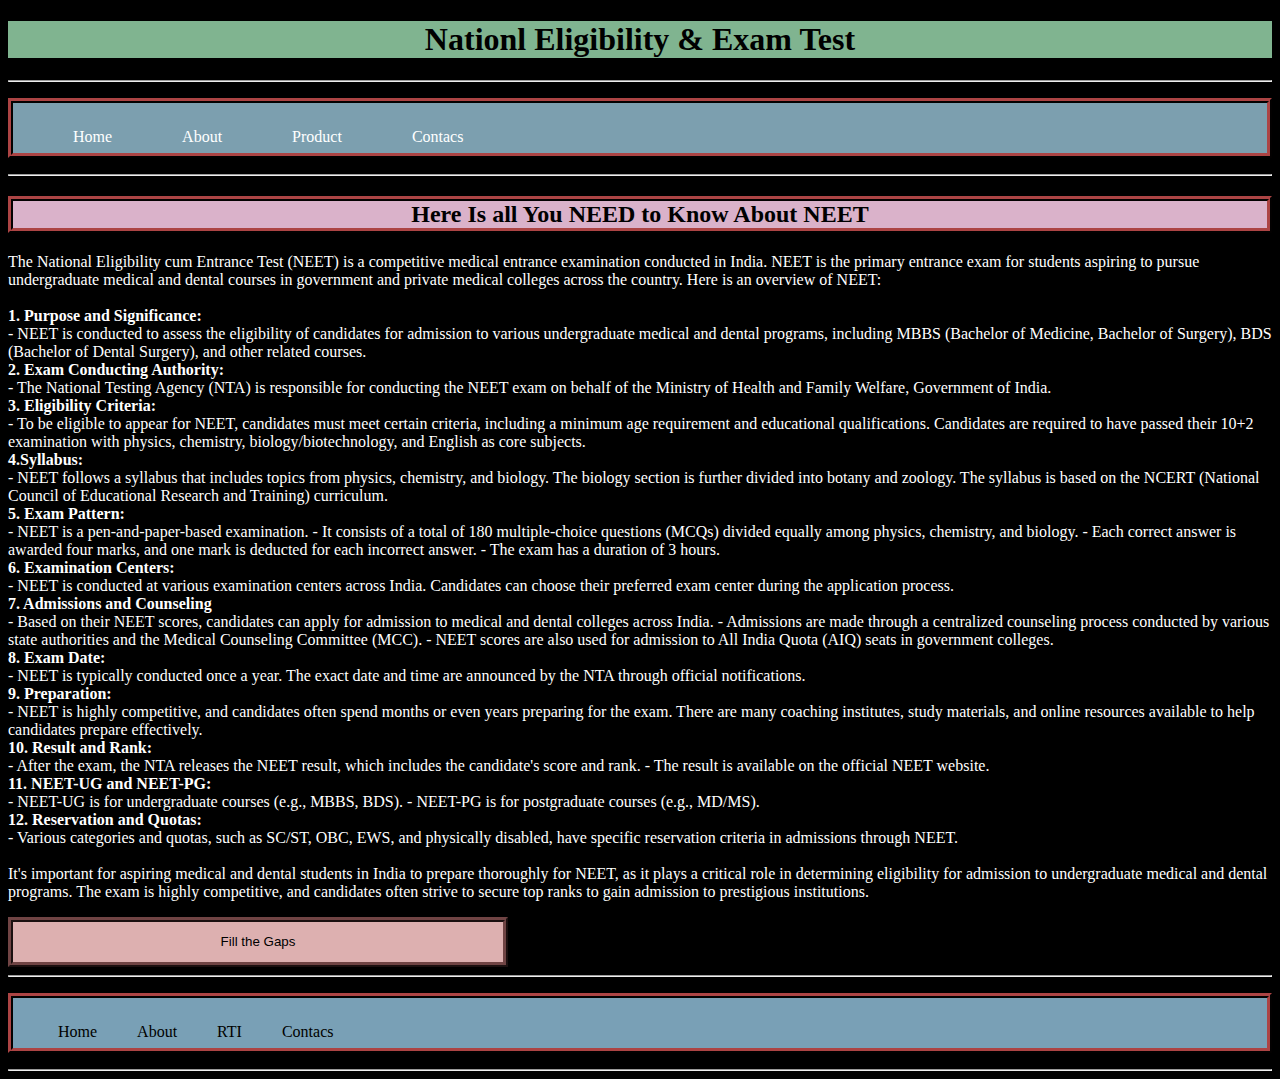
<file: About.html>
<!DOCTYPE html>
<html lang="en">
<head>
    <meta charset="UTF-8">
    <meta name="viewport" content="width=device-width, initial-scale=1.0">
    <title>About</title>
    <link rel="stylesheet" type="text/css" href="styl4.css">

</head>
<body>
    <h1><a title="Nationl Eligibility & Exam Test">Nationl Eligibility & Exam Test</a></h1>
    <hr>
    <nav class="navbar1">
        <ul>
            <li><a href="About.html" title="Home">Home</a></li>
            <li><a href="lyrics.html" target="_blank" title="About">About</a></li>
            <li><a href="Product.html" title="Product">Product</a></li>
            <li><a href="Contacs.html" title="Contacs">Contacs</a></li>
        </ul>
    </nav><hr>
    <main>
        <h2>Here Is all You NEED to Know About NEET</h2>
        <p>
            The National Eligibility cum Entrance Test (NEET) is a competitive medical entrance examination conducted in India. NEET is the primary entrance exam for students aspiring to pursue undergraduate medical and dental courses in government and private medical colleges across the country. Here is an overview of NEET:<br>
<br>
<p1><b>1. Purpose and Significance:</b></p1><br>
   - NEET is conducted to assess the eligibility of candidates for admission to various undergraduate medical and dental programs, including MBBS (Bachelor of Medicine, Bachelor of Surgery), BDS (Bachelor of Dental Surgery), and other related courses.
<br>
<p3><b>2. Exam Conducting Authority:</b></p3><br>
   - The National Testing Agency (NTA) is responsible for conducting the NEET exam on behalf of the Ministry of Health and Family Welfare, Government of India.
<br>
<p4><b>3. Eligibility Criteria:</b></p4><br>
   - To be eligible to appear for NEET, candidates must meet certain criteria, including a minimum age requirement and educational qualifications. Candidates are required to have passed their 10+2 examination with physics, chemistry, biology/biotechnology, and English as core subjects.
<br>
<p4><b>4.Syllabus:</b></p4><br>
   - NEET follows a syllabus that includes topics from physics, chemistry, and biology. The biology section is further divided into botany and zoology. The syllabus is based on the NCERT (National Council of Educational Research and Training) curriculum.
<br>
<p5><b>5. Exam Pattern:</b></p5><br>
   - NEET is a pen-and-paper-based examination.
   - It consists of a total of 180 multiple-choice questions (MCQs) divided equally among physics, chemistry, and biology.
   - Each correct answer is awarded four marks, and one mark is deducted for each incorrect answer.
   - The exam has a duration of 3 hours.
<br>
<p6><b>6. Examination Centers:</b></p6><br>
   - NEET is conducted at various examination centers across India. Candidates can choose their preferred exam center during the application process.
<br>
<p7><b>7. Admissions and Counseling</b></p7><br>
   - Based on their NEET scores, candidates can apply for admission to medical and dental colleges across India.
   - Admissions are made through a centralized counseling process conducted by various state authorities and the Medical Counseling Committee (MCC).
   - NEET scores are also used for admission to All India Quota (AIQ) seats in government colleges.
<br>
<p8><b>8. Exam Date:</b></p8><br>
   - NEET is typically conducted once a year. The exact date and time are announced by the NTA through official notifications.
<br>
<p9><b>9. Preparation:</b></p9><br>
   - NEET is highly competitive, and candidates often spend months or even years preparing for the exam. There are many coaching institutes, study materials, and online resources available to help candidates prepare effectively.
<br>
<p10><b>10. Result and Rank:</b></p10> <br>
   - After the exam, the NTA releases the NEET result, which includes the candidate's score and rank.
   - The result is available on the official NEET website.
<br>
<p11><b>11. NEET-UG and NEET-PG:</b></p11><br>
    - NEET-UG is for undergraduate courses (e.g., MBBS, BDS).
    - NEET-PG is for postgraduate courses (e.g., MD/MS).
<br>
<p12><b>12. Reservation and Quotas:</b></p12><br>
    - Various categories and quotas, such as SC/ST, OBC, EWS, and physically disabled, have specific reservation criteria in admissions through NEET.
<br><br>
It's important for aspiring medical and dental students in India to prepare thoroughly for NEET, as it plays a critical role in determining eligibility for admission to undergraduate medical and dental programs. The exam is highly competitive, and candidates often strive to secure top ranks to gain admission to prestigious institutions.
        </p>
        <div>
            <button class="battelship" title="Fill the Gaps"><a href="button.html" target="_blank">Fill the Gaps</a></button>
        </div>
    </main><hr>
    <footer>
        <nav class="navbar2">
            <ul>
                <li><a href="About.html" title="Home">Home</a></li>
                <li><a href="lyrics.html" title="About" target="_blank">About</a></li>
                <li><a href="Product.html" title="RTI">RTI</a></li>
                <li><a href="Contacs.html" title="Contacs">Contacs</a></li>
            </ul>
        </nav>
    </footer><hr>
</body>
</html>
</file>
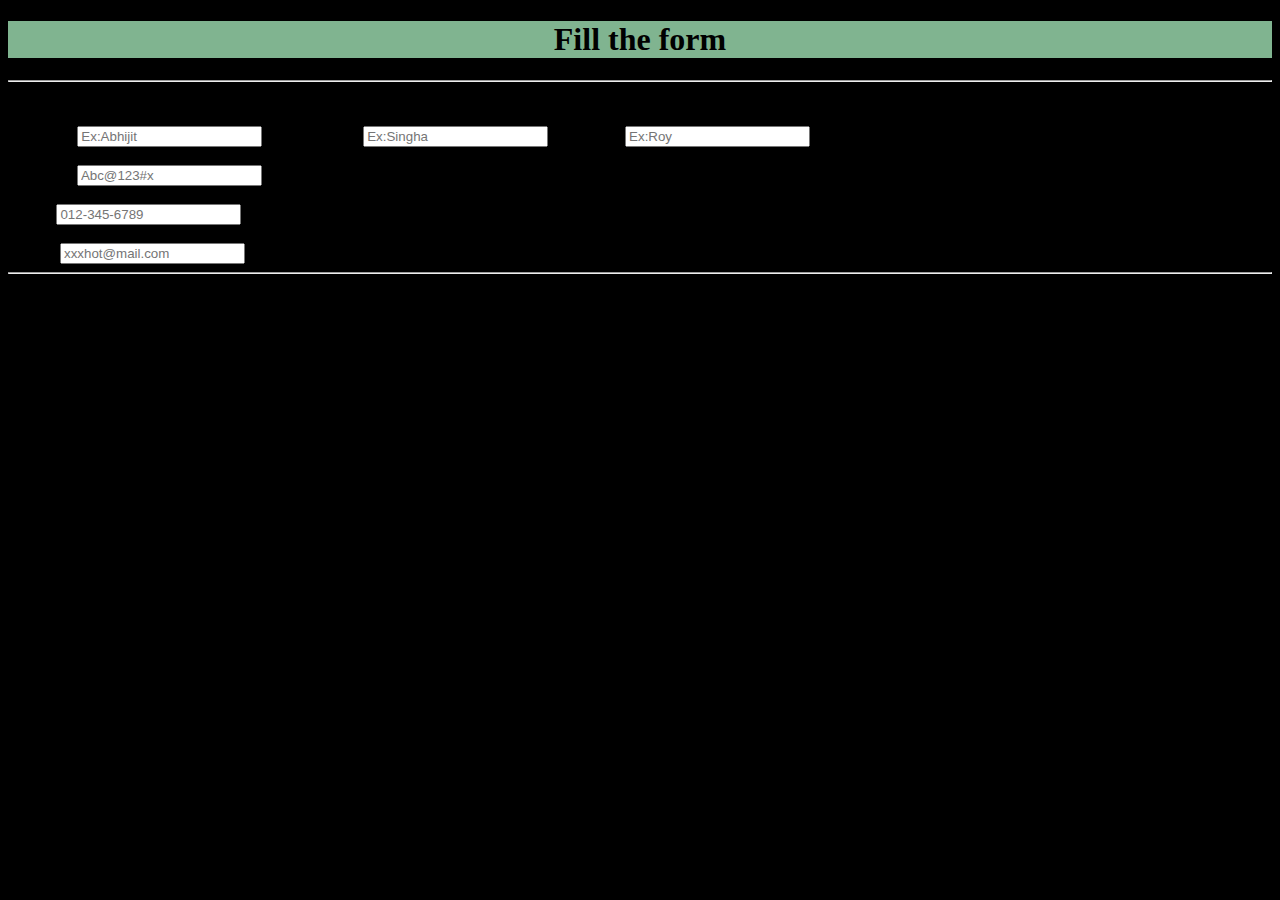
<file: Button.html>
<!DOCTYPE html>
<html lang="en">
<head>
    <meta charset="UTF-8">
    <meta name="viewport" content="width=device-width, initial-scale=1.0">
    <title>Froam</title>
    <link rel="stylesheet" type="text/css" href="styl4.css"> 
</head>
<body>
    <h1><a>Fill the form</a></h1>
    <form action="index.php" method="post" enctype="multipart/form-data" class="Fat35">
        <hr>
        <label title="Student Name">Student Name (All capital)</label><br><br>
        <label title="1st name">1st Name:</label>
        <input type="text" id="username" placeholder="Ex:Abhijit" required>
        <label title="Middle Name">Middle Name: </label>
        <input type="text" id="username" placeholder="Ex:Singha" required>
        <label title="last name">last Name: </label>
        <input type="text" id="username" placeholder="Ex:Roy" required><br><br>
        <label title="password">password:</label>
        <input type="password" id="password" placeholder="Abc@123#x" minlength="5" maxlength="15" required><br><br>
        <label title="phone">Phone: </label>
        <input type="tel" id="phone" placeholder="012-345-6789" minlength="10" maxlength="10" required><br><br>
        <label title="E-mail">E-mail: </label>
        <input type="email" id="E-mail" placeholder="xxxhot@mail.com" required><br>
    </form><hr>
</body>
</html>
</file>
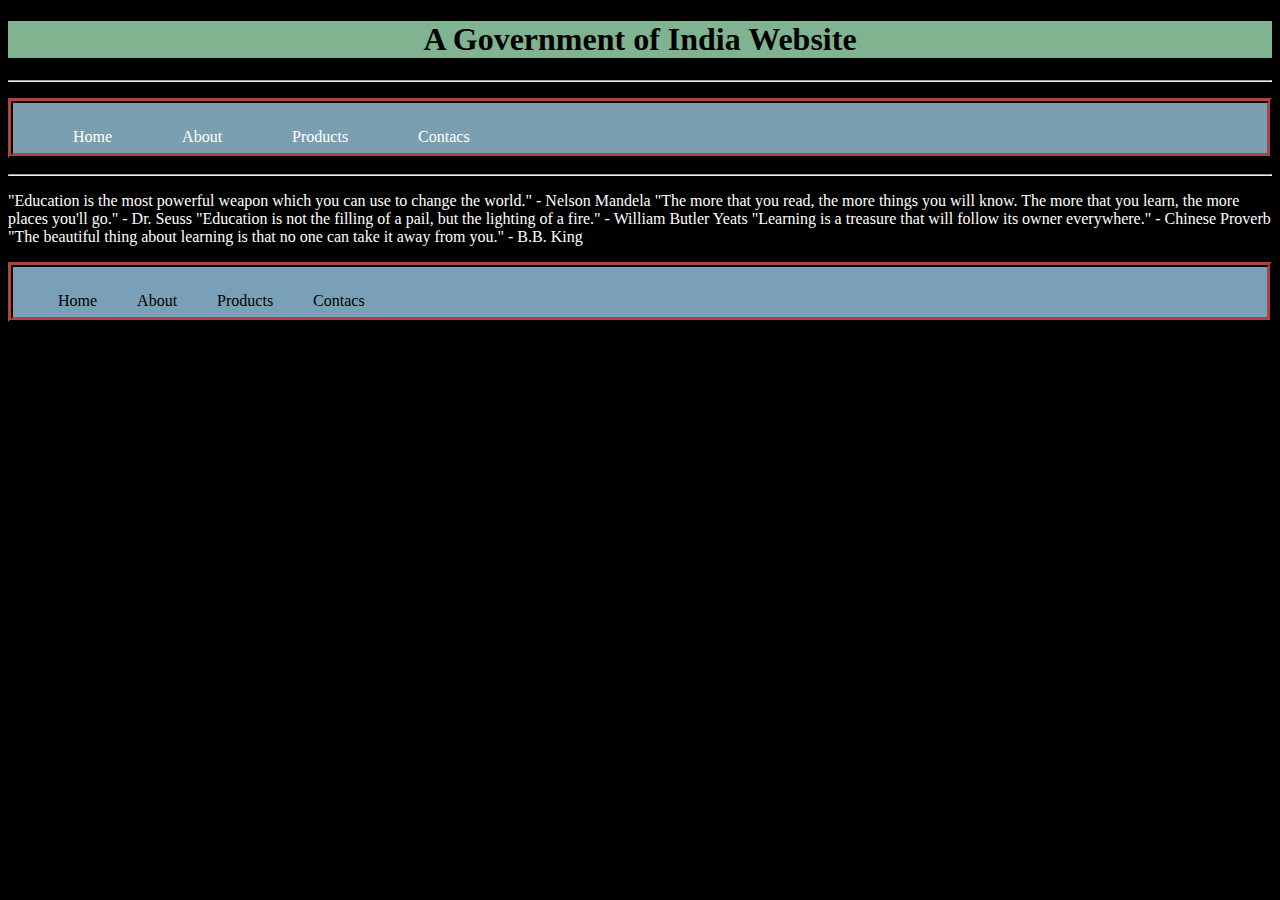
<file: Contacs.html>
<!DOCTYPE html>
<head>
    <title>Contacs</title>
    <link rel="stylesheet" href="styl4.css">  
</head>
<body>
    <h1>A Government of India Website</h1>
    <hr>
    <nav class="navbar1">
        <ul>
            <li><a href="">Home</a></li>
            <li><a href="">About</a></li>
            <li><a href="">Products</a></li>
            <li><a href="">Contacs</a></li>
        </ul>
    </nav>
    <hr>
    <main>
        <p>
            "Education is the most powerful weapon which you can use to change the world." - Nelson Mandela
        "The more that you read, the more things you will know. The more that you learn, the more places you'll go." - Dr. Seuss
        "Education is not the filling of a pail, but the lighting of a fire." - William Butler Yeats
        "Learning is a treasure that will follow its owner everywhere." - Chinese Proverb
        "The beautiful thing about learning is that no one can take it away from you." - B.B. King
        </p>
    </main>
    <footer>
        <nav class="navbar2">
            <ul>
                <li><a href="">Home</a></li>
                <li><a href="">About</a></li>
                <li><a href="">Products</a></li>
                <li><a href="">Contacs</a></li>
            </ul>
        </nav>
    </footer>
</body>
</file>
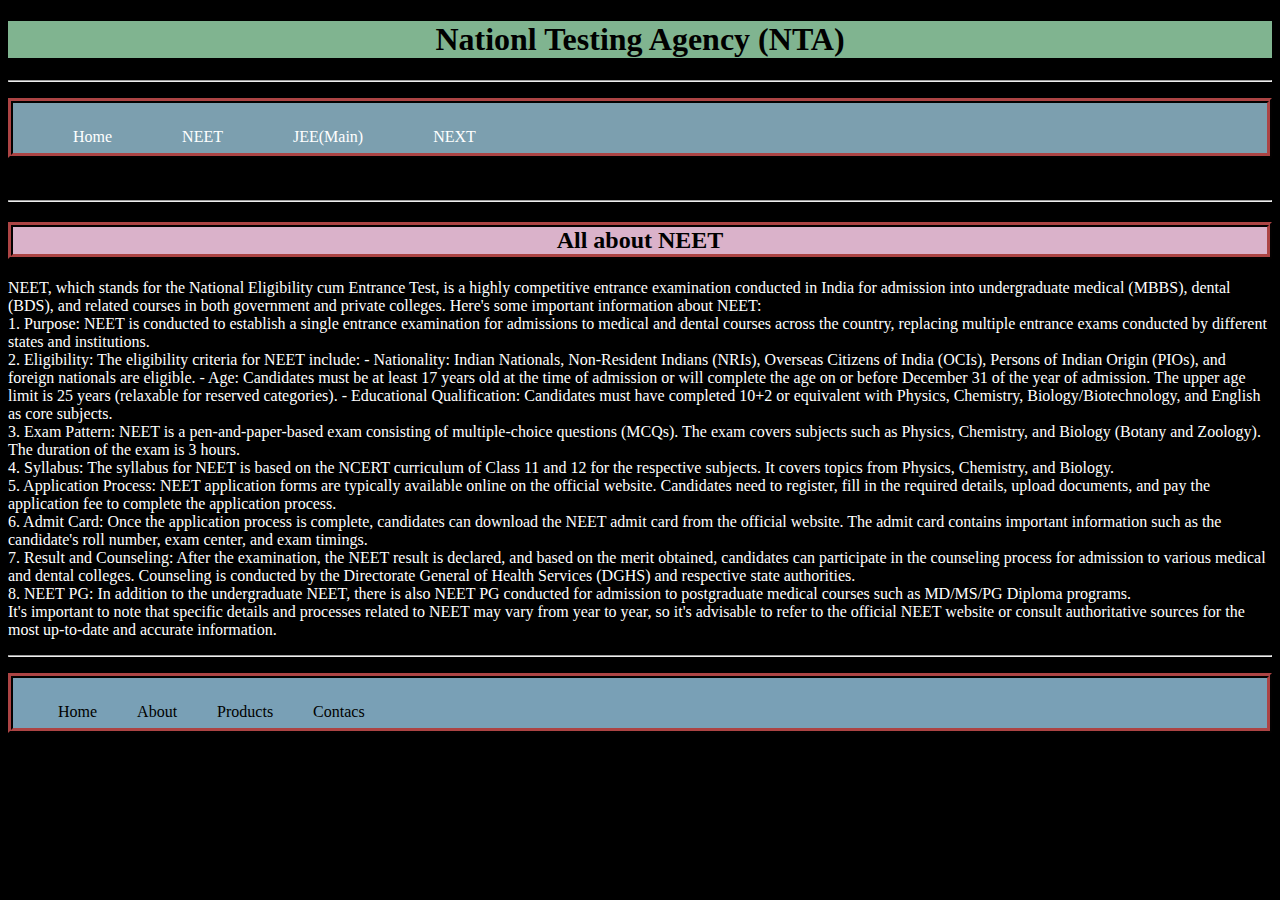
<file: Product.html>
<!DOCTYPE html>
<html lang="en">
<head>
    <meta charset="UTF-8">
    <meta name="viewport" content="width=device-width, initial-scale=1.0">
    <title>NTA</title>
    <link rel="stylesheet" href="styl4.css">
</head>
 <body>
    <h1>Nationl Testing Agency (NTA)</h1>
    <hr>
    <nav class="navbar1">
        <ul>
            <li><a href="Product.html" title="Home">Home</a></li>
            <li><a href="https://examinationservices.nic.in/neet2023/root/home.aspx?enc=Ei4cajBkK1gZSfgr53ImFcFR+natXIEjJ1rCf6DMgOrFA4SfAMU1biZWfro5QnPt" target="_blank" title="NEET">NEET</a></li>
            <li><a href="https://neet.nta.nic.in/information-bulletin/" target="_blank" title="JEE">JEE(Main)</a></li>
            <li><a href="https://www.nta.ac.in/" target="_blank" title="NEXT">NEXT</a></li>
        </ul>
    </nav>
    <br>
    <hr>
    <main>
        <h2>All about NEET</h2>
        <p>NEET, which stands for the National Eligibility cum Entrance Test, is a highly competitive entrance examination conducted in India for admission into undergraduate medical (MBBS), dental (BDS), and related courses in both government and private colleges. Here's some important information about NEET:

        <br>1. Purpose: NEET is conducted to establish a single entrance examination for admissions to medical and dental courses across the country, replacing multiple entrance exams conducted by different states and institutions.

         <br>2. Eligibility: The eligibility criteria for NEET include:
   - Nationality: Indian Nationals, Non-Resident Indians (NRIs), Overseas Citizens of India (OCIs), Persons of Indian Origin (PIOs), and foreign nationals are eligible.
   - Age: Candidates must be at least 17 years old at the time of admission or will complete the age on or before December 31 of the year of admission. The upper age limit is 25 years (relaxable for reserved categories).
   - Educational Qualification: Candidates must have completed 10+2 or equivalent with Physics, Chemistry, Biology/Biotechnology, and English as core subjects.

          <br>3. Exam Pattern: NEET is a pen-and-paper-based exam consisting of multiple-choice questions (MCQs). The exam covers subjects such as Physics, Chemistry, and Biology (Botany and Zoology). The duration of the exam is 3 hours.

         <br> 4. Syllabus: The syllabus for NEET is based on the NCERT curriculum of Class 11 and 12 for the respective subjects. It covers topics from Physics, Chemistry, and Biology.

         <br>5. Application Process: NEET application forms are typically available online on the official website. Candidates need to register, fill in the required details, upload documents, and pay the application fee to complete the application process.

         <br>6. Admit Card: Once the application process is complete, candidates can download the NEET admit card from the official website. The admit card contains important information such as the candidate's roll number, exam center, and exam timings.

         <br>7. Result and Counseling: After the examination, the NEET result is declared, and based on the merit obtained, candidates can participate in the counseling process for admission to various medical and dental colleges. Counseling is conducted by the Directorate General of Health Services (DGHS) and respective state authorities.

         <br>8. NEET PG: In addition to the undergraduate NEET, there is also NEET PG conducted for admission to postgraduate medical courses such as MD/MS/PG Diploma programs.

         <br>It's important to note that specific details and processes related to NEET may vary from year to year, so it's advisable to refer to the official NEET website or consult authoritative sources for the most up-to-date and accurate information.
</p>
     </main>
     <hr>
     <footer>
        <nav class="navbar2">
            <ul>
                <li><a href="Product.html" title="Home">Home</a></li>
                <li><a href="About.html" target="_blank" title="About">About</a></li>
                <li><a href="index.html" target="_blank" title="Product">Products</a></li>
                <li><a href="index.js" target="_blank" title="Contacs">Contacs</a></li>
            </ul>
        </nav>
     </footer>
 </body>
</html>
</file>
<file: styl4.css>
h1{
    background-color: rgb(128, 180, 144);
    text-align: center;
}
h2{
    text-align: center;
    background-color: rgb(218, 178, 202);
    border-style: ridge;
    border-width: 5px;
    border-color: rgb(88, 35, 35);
}
body{
    background-color: black;
}
p{
    color: white;
}
.battelship{
    background-color: rgb(221, 176, 176);
    width:500px;
    height:50px;
    border-style: ridge;
    border-width: 5px;
    border-color: rgb(112, 68, 68);
}
.battelship a{
    text-decoration: none;
    color: black;
}
.battelship :hover{
    background-color: rgb(116, 65, 65);
    padding: 20px;
    border-style: ridge;
    border-width: 5px;
    border-color: rgb(88, 35, 35);
}
.navbar1 ul {
    background-color: rgb(124, 159, 175);
    text-align: center;
    list-style-type: none;
    padding:25px;
    border-style: ridge;
    border-width: 5px;
    border-color: rgb(88, 35, 35);
}
.navbar1 a{
    text-decoration: none;
    color: white;
    padding:35px;
}
.navbar1 li{
    float: left;
}
.navbar1 a:hover{
    background-color: rgb(194, 116, 116);
    border-style: ridge;
    border-width: 5px;
    border-color: rgb(88, 35, 35);
}
.navbar2 ul{
    background-color: rgb(121, 160, 182);
    text-align: center;
    list-style-type: none;
    padding: 25px;
    border-style: ridge;
    border-width: 5px;
    border-color: rgb(88, 35, 35);
}
.navbar2 a{
    text-decoration: none;
    color: black;
    padding: 20px;
}
.navbar2 li{
    float: left;
}
.navbar2 li :hover{
    background-color: rgb(209, 163, 163);
    border-style: ridge;
    border-width: 5px;
    border-color: rgb(88, 35, 35);
}
</file>
